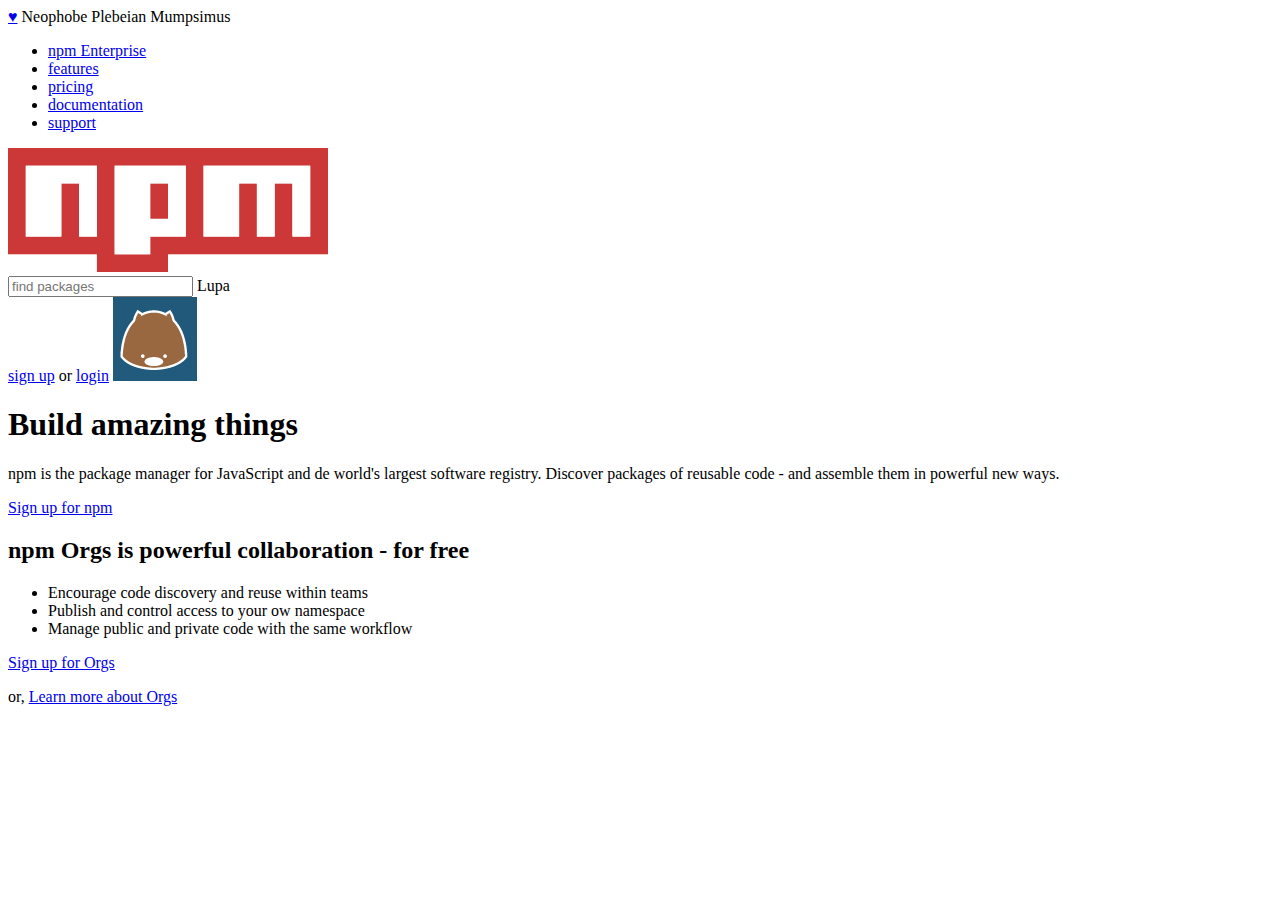
<file: lab-html-module-exercise-master/starter-code/index.html>
<!DOCTYPE html>
<html lang="en">
<head>
  <meta charset="UTF-8">
  <meta name="viewport" content="width=device-width, initial-scale=1.0">
  <meta http-equiv="X-UA-Compatible" content="ie=edge">
  <title>npm</title>
</head>
<body>
  <nav>
    <div class="top-left">
      <a class="heart" href="#">♥︎</a>
      <span class="acronym">Neophobe Plebeian Mumpsimus</span>
    </div>
    <div class="top-links">
      <ul>
        <li><a href="#">npm Enterprise</a></li>
        <li><a href="#">features</a></li>
        <li><a href="#">pricing</a></li>
        <li><a href="#">documentation</a></li>
        <li><a href="#">support</a></li>
      </ul>
    </div>
  </nav>
  <header>
    <div class="top-header">
      <a href="#"><img src="./images/npm-logo.png" alt="logo"/></a>
      <div class="search-bar">
        <input type="text" name="search-bar" placeholder="find packages"/>
        <span>Lupa</span>
      </div>
      <div class="search-bar-links">
        <a href="#">sign up</a>
        <span>or</span>
        <a href="#">login</a>
        <img src="./images/bear-logo.png" alt="logo-bear"/>
      </div>
    </div>
    <div>
      <h1>Build amazing things</h1>
      <p>npm is the package manager for JavaScript and de world's largest software registry. 
        Discover packages of reusable code - and assemble them in powerful new ways.</p>
      <a class="btn yellow" href="#">Sign up for npm</a>  
    </div>
  </header>
  <section id="orgs">
    <h2>npm Orgs is powerful collaboration - for free</h2>
    <ul>
      <li>Encourage code discovery and reuse within teams</li>
      <li>Publish and control access to your ow namespace</li>
      <li>Manage public and private code with the same workflow</li>
    </ul>
    <a class="btn red" href="#">Sign up for Orgs</a> 
    <p>
        <span>or,</span> 
        <a class="" href="#">Learn more about Orgs</a>
    </p> 
  </section>
  <section id="install-npm">
    
  </section>
</body>
</html>
</file>
